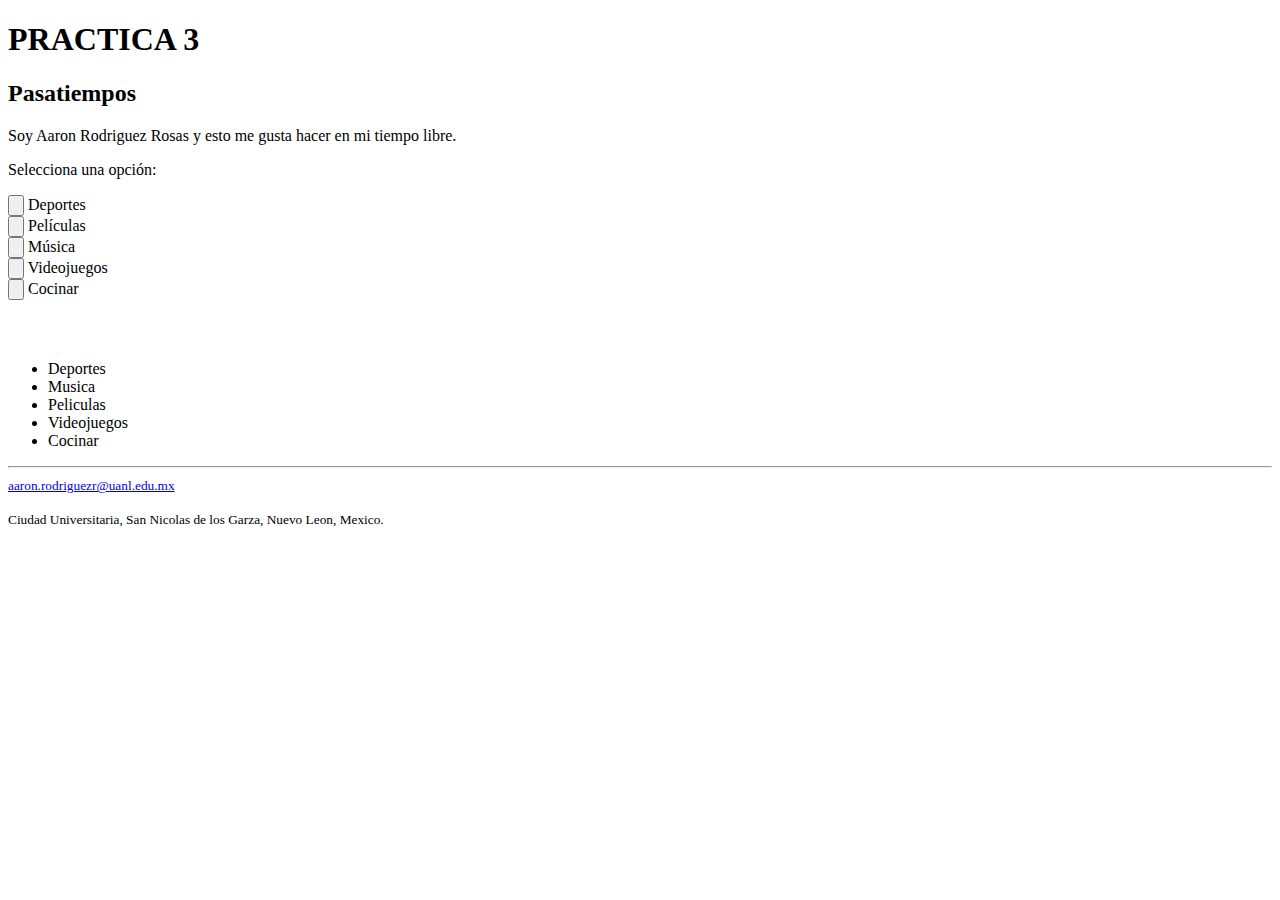
<file: index.html>
<!DOCTYPE html>
<html lang="en">
<head>
    <meta charset="UTF-8">
    <meta name="viewport" content="width=device-width, initial-scale=1.0">
    <title>Document</title>
    <link rel="stylesheet" href="estilos.css">
</head>
<body>
    <header>
        <h1>PRACTICA 3</h1>
    </header>
    <main>
       <h2>Pasatiempos</h2>
        <nav>
            <p>Soy Aaron Rodriguez Rosas y esto me gusta hacer en mi tiempo libre.</p>
        </nav>

       
    <form>
        <p>Selecciona una opción:</p>

        <label><input type="button" name="opcion" onclick="window.location='pagina1.html'" > Deportes</label><br>
        <label><input type="button" name="opcion" onclick="window.location='pagina2.html'"> Películas</label><br>
        <label><input type="button" name="opcion" onclick="window.location='pagina3.html'"> Música</label><br>
        <label><input type="button" name="opcion" onclick="window.location='pagina4.html'"> Videojuegos</label><br>
        <label><input type="button" name="opcion" onclick="window.location='pagina5.html'"> Cocinar</label>
    </form>

       

        <aside class="hobbies">
           <h4 style="color: white;">PASATIEMPOS</h3>
           <ul>
            <li>Deportes</li>
            <li>Musica</li>
            <li>Peliculas</li>
            <li>Videojuegos</li>
            <li>Cocinar</li>
           </ul>
        </aside>

        
    </main>
    <footer> 
        <hr>
        <small><a href="mailto:aaron.rodriguezr@uanl.edu.mx">aaron.rodriguezr@uanl.edu.mx</a></small>
        <p><small>Ciudad Universitaria, San Nicolas de los Garza, Nuevo Leon, Mexico.</small></p> 
    </footer>

</body>
</html>
</file>
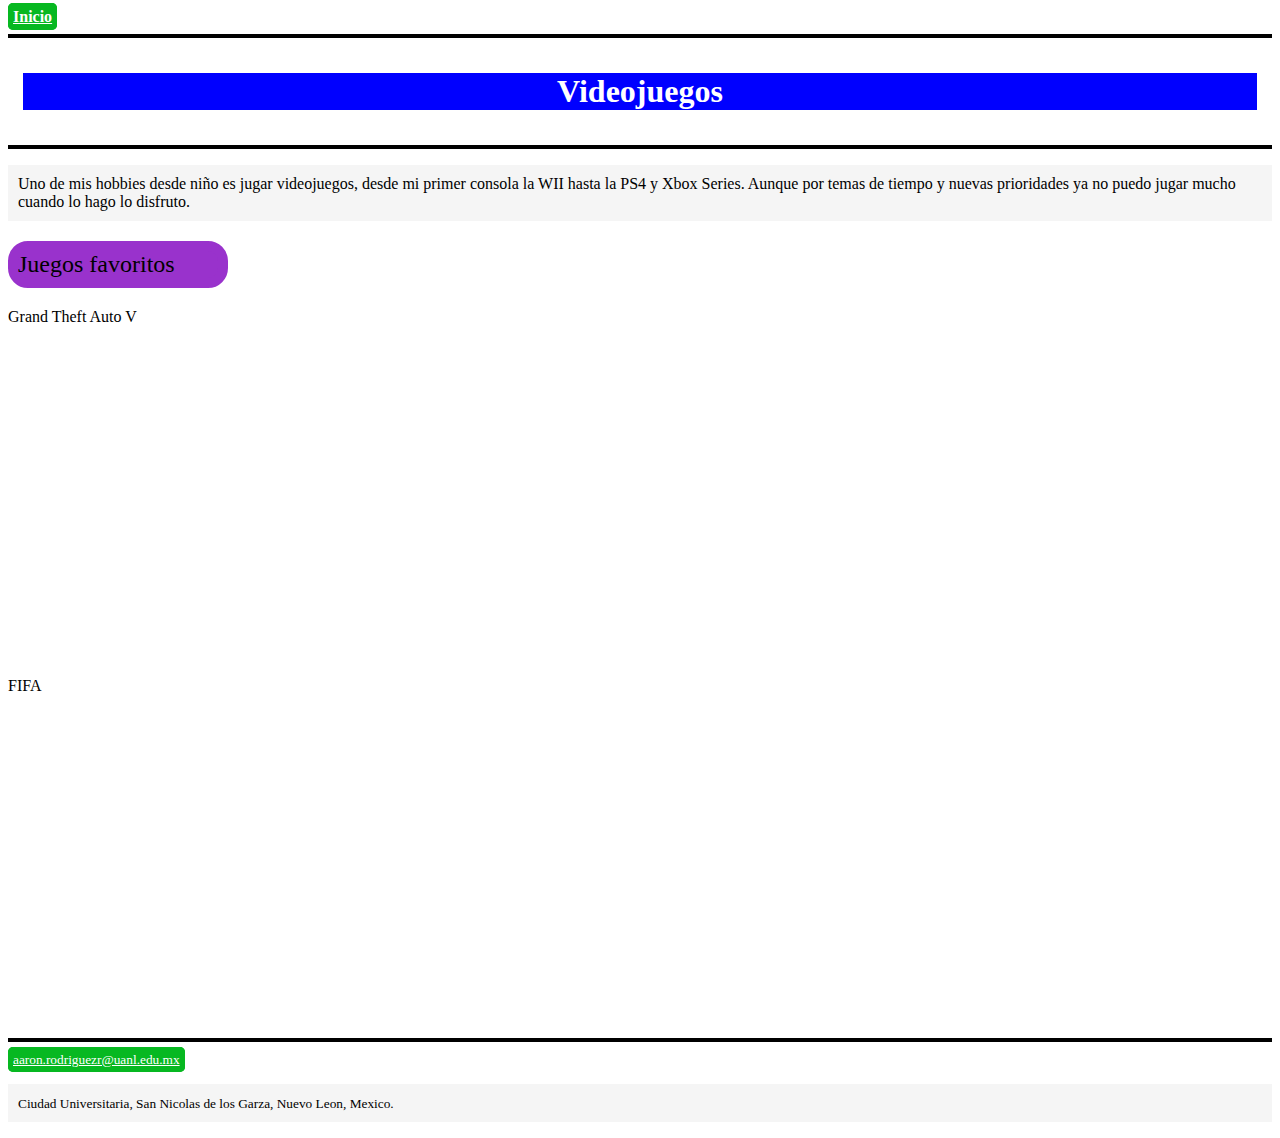
<file: paginaweb2/pagina4.html>
<!DOCTYPE html>
<html lang="en">
<head>
    <meta charset="UTF-8">
    <meta name="viewport" content="width=device-width, initial-scale=1.0">
    <title>Document</title>
    <link rel="stylesheet" href="estilos.css">
</head>
<body>
    <header>
        <a href="index.html"><b>Inicio</b></a> 
        <hr>
        <h1>Videojuegos</h1>
        <hr>
    </header>
    <main>
       

        <article>
            <p>Uno de mis hobbies desde niño es jugar videojuegos, desde mi primer consola la WII hasta la PS4 y Xbox Series. Aunque por temas de tiempo y nuevas prioridades ya no puedo jugar mucho cuando lo hago lo disfruto.  </p>
        </article>
        <article>
            <h2>Juegos favoritos</h2>
            <h3>Grand Theft Auto V</h3>
            <iframe width="560" height="315" src="https://www.youtube.com/embed/q3WWRp_uSv8?si=YBmBHDipYa6LW5GI" title="YouTube video player" frameborder="0" allow="accelerometer; autoplay; clipboard-write; encrypted-media; gyroscope; picture-in-picture; web-share" referrerpolicy="strict-origin-when-cross-origin" allowfullscreen></iframe>

        </article>
        <article>
            <h3>FIFA</h3>
            <iframe width="560" height="315" src="https://www.youtube.com/embed/g24TE5-P1Is?si=HzltTYL2zrR8_Gjd" title="YouTube video player" frameborder="0" allow="accelerometer; autoplay; clipboard-write; encrypted-media; gyroscope; picture-in-picture; web-share" referrerpolicy="strict-origin-when-cross-origin" allowfullscreen></iframe>
        </article>
    </main>
    <aside></aside>
    <footer>
        <hr>
        <small><a href="mailto:aaron.rodriguezr@uanl.edu.mx">aaron.rodriguezr@uanl.edu.mx</a></small>
        <p><small>Ciudad Universitaria, San Nicolas de los Garza, Nuevo Leon, Mexico.</small></p> 
    </footer>
</body>
</html>
</file>
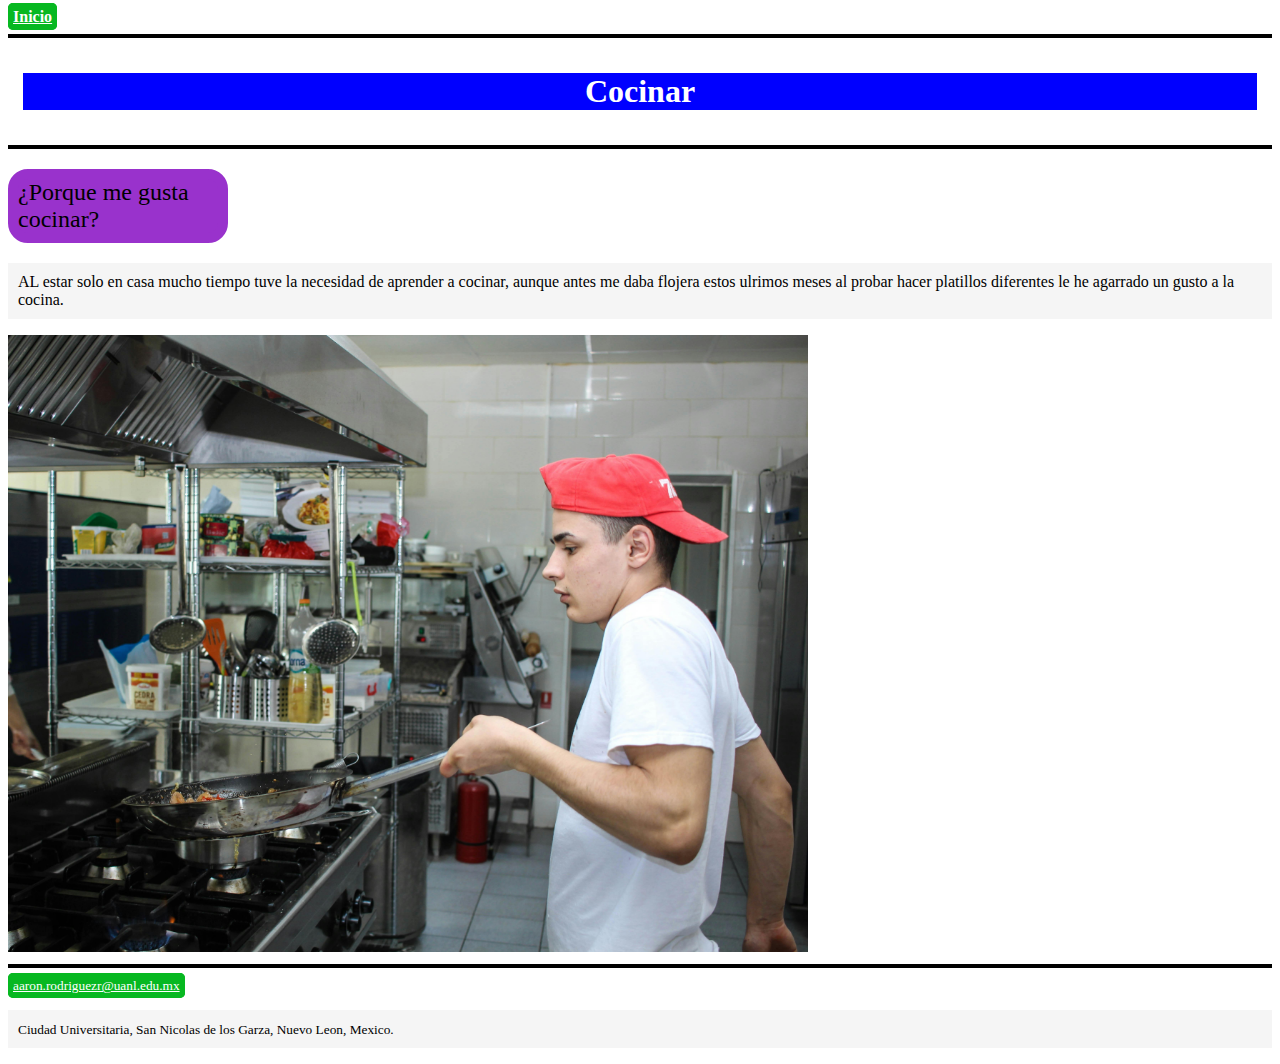
<file: paginaweb2/pagina5.html>
<!DOCTYPE html>
<html lang="en">
<head>
    <meta charset="UTF-8">
    <meta name="viewport" content="width=device-width, initial-scale=1.0">
    <title>Document</title>
    <link rel="stylesheet" href="estilos.css">
</head>
<body>
    <header>
        <a href="index.html"><b>Inicio</b></a> 
        <hr>
        <h1>Cocinar</h1>
        <hr>
    </header>
    <main>
        <header>
            <h2>¿Porque me gusta cocinar?</h2>
            <p>AL estar solo en casa mucho tiempo tuve la necesidad de aprender a cocinar, aunque antes me daba flojera estos ulrimos meses al probar hacer platillos diferentes le he agarrado un gusto a la cocina. </p>
        </header>

        <img src="img/cocina.jpg" alt="Imagen de ejemplo de la cocina" width="800">
    </main>
    <aside></aside>
    <footer>
        <hr>
        <small><a href="mailto:aaron.rodriguezr@uanl.edu.mx">aaron.rodriguezr@uanl.edu.mx</a></small>
        <p><small>Ciudad Universitaria, San Nicolas de los Garza, Nuevo Leon, Mexico.</small></p> 
    </footer>
</body>
</html>
</file>
<file: estilos.css>
article{
    border: solid 2px black;
    color: black;
    background-color: rgb(0, 255, 123);

}
</file>
<file: paginaweb2/estilos.css>
h1{
    text-align: center;
  border: 15px solid white;  
  color: white;               
  background-color: blue;    
  
  margin: 20px auto;         
}


a{
    border: 5px solid rgb(7, 184, 33);
    color: white;
    background-color: rgb(7, 184, 33);
    width: 100px;
    border-radius: 5px;

}

hr{
    border: 2px solid black;
    color: black;
    width: auto;
    clear: both;
}

address{
    
    border: 5px solid blue;
    color: white;
    background-color: blue;
    width: 200px ;
}

p{
    border: 10px solid whitesmoke;
    color: black; 
    background-color: whitesmoke;
    width: auto;
}

h2{
  border: 10px solid darkorchid;  
  color: black;               
  background-color: darkorchid;    
  width: 200px;
  border-radius: 20px;    
  font-size: bold;     
  font-weight: lighter;
}


h3{
  color: black;   
  font-size: 16px;     
  font-weight: lighter;
}

.hobbies{
  text-align: center;
  border: 15px solid rgb(0, 2, 128);
  color: white;
  background-color: rgb(0, 2, 128);
  width: 250px;
  border-radius: 20px;
  margin-left: auto;
  margin-right: 20px;
  padding: 10px;
}

.hobbies ul{
  list-style: square;
  padding: 0;
  margin: 0;

}

input[type="menulist"] {
  appearance: menulist;
  width: 20px;
  height: 20px;
  border: 2px solid blue;
  border-radius: 50%;
  outline: none;
  cursor: pointer;
  margin-right: 10px;
  position: relative;
}

input[type="menulist"]:checked::before {
  content: '';
  position: absolute;
  top: 5px;
  left: 5px;
  width: 8px;
  height: 8px;
  background: #555;
  border-radius: 50%;
}
</file>
